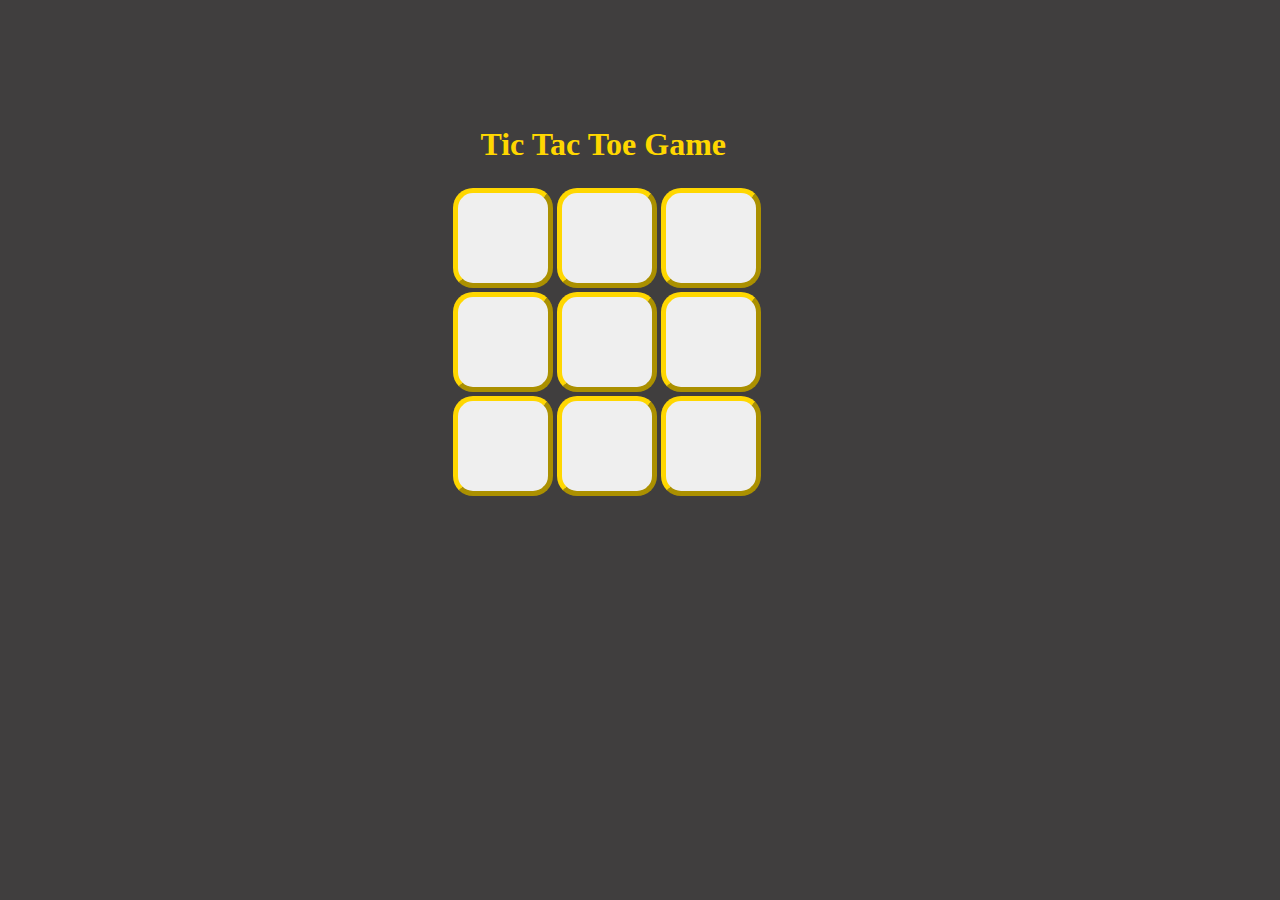
<file: ticktactoe/index.html>
<!DOCTYPE html>
<html lang="en">
  <head>
    <meta charset="UTF-8" />
    <meta name="viewport" content="width=device-width, initial-scale=1.0" />
    <title>Tick Tac Toe</title>
    <link rel="stylesheet" href="css/design.css">
    <script src="scripts/game.js" defer></script>
  </head>
  <body>
    <div>
      <h1>Tic Tac Toe Game</h1>
      <table>
        <tr>
          <td><button></button></td>
          <td><button></button></td>
          <td><button></button></td>
        </tr>
        <tr>
          <td><button></button></td>
          <td><button></button></td>
          <td><button></button></td>
        </tr>
        <tr>
          <td><button></button></td>
          <td><button></button></td>
          <td><button></button></td>
        </tr>
      </table>
    </div>
  </body>
</html>
</file>
<file: ticktactoe/css/design.css>
body{
    background-color: rgb(64, 62, 62);
}
div{
    margin-left: 35%;
    margin-top: 10%;
}
button{
    height: 100px;
    width: 100px;
    font-size: 50px;
    color: rgb(103, 100, 100);
    border-width: 5px;
    border-color: gold;
    border-radius: 20px;
}
h1{
    margin-left: 30px;
    color: gold;
}
</file>
